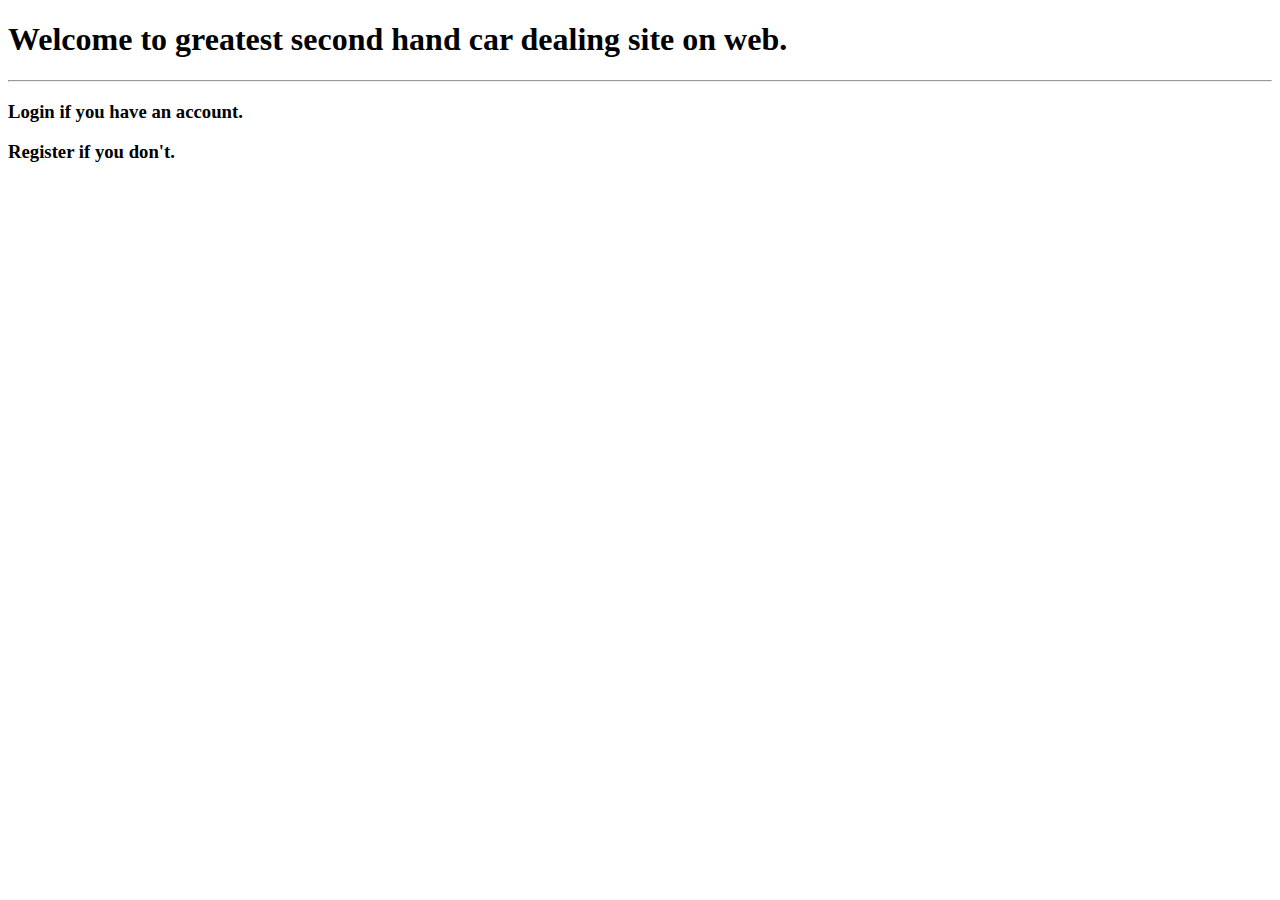
<file: src/main/resources/templates/index.html>
<!DOCTYPE html>
<html lang="en" xmlns="http://www.w3.org/1999/xhtml"
      xmlns:th="http://www.thymeleaf.org"
      xmlns:sec="http://www.thymeleaf.org/extras/spring-security">
<head>
    <th:block th:include="~{fragments/head}"></th:block>
</head>
<body>

    <header>
        <th:block th:include="~{fragments/nav-bar}"></th:block>
    </header>
    <main>
        <div class="container-fluid" th:class="bg-blur">
        <h1 class="text-white">Welcome to greatest second hand car dealing site on web.</h1>
        <hr class="bg-dark hr-2"/>
        <h3 class="text-white"><a class="text-black" th:href="@{/users/login}">Login</a> if you have an
            account.</h3>
        <h3 class="text-white"><a class="text-black" th:href="@{/users/register}">Register</a> if you
            don't.</h3>
        </div>
    </main>
    <footer>
        <th:block th:include="~{fragments/footer}"></th:block>
    </footer>

</body>
</html>
</file>
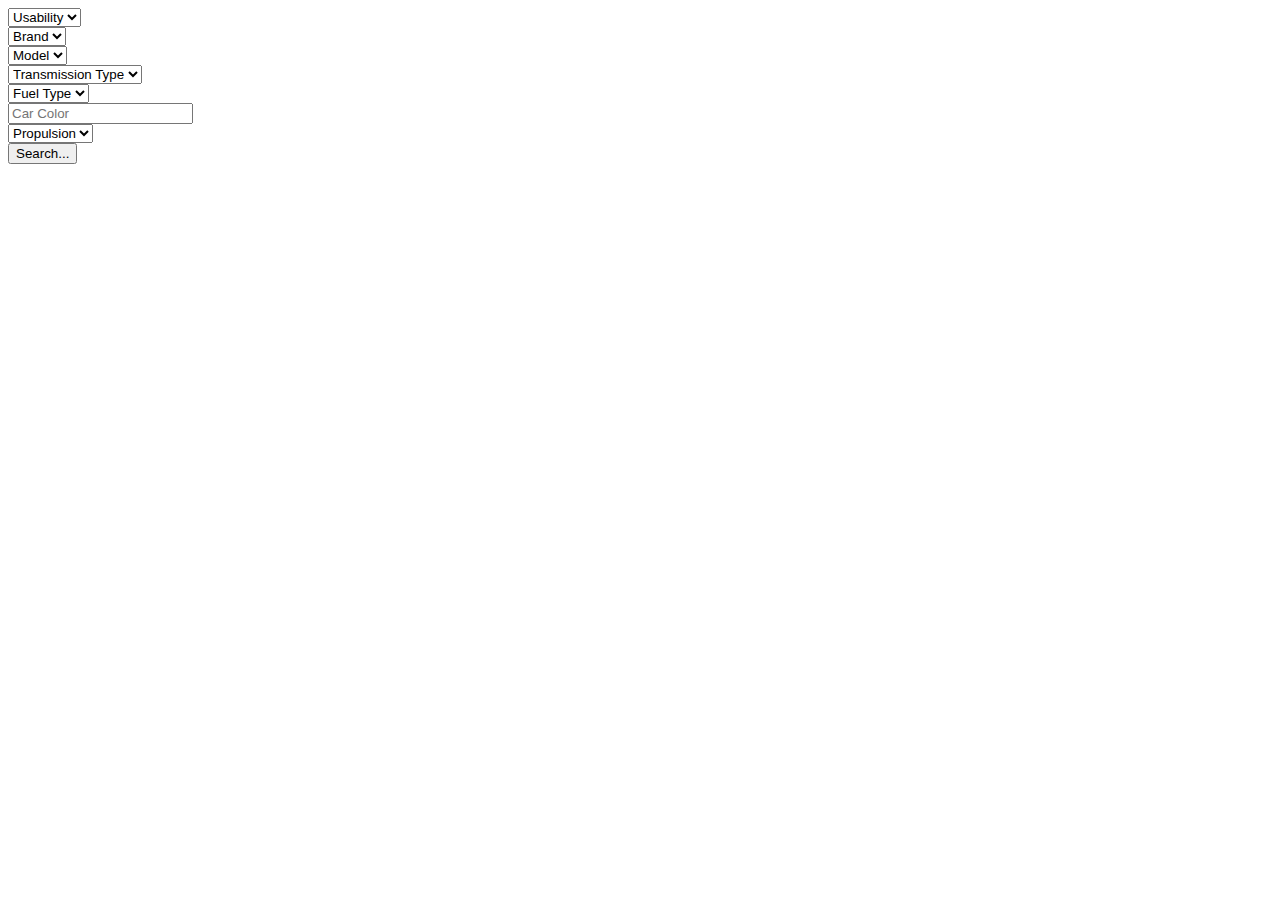
<file: src/main/resources/templates/home.html>
<!DOCTYPE html>
<html lang="en" xmlns="http://www.w3.org/1999/xhtml"
      xmlns:th="http://www.thymeleaf.org">

<head>
    <th:block th:include="~{fragments/head}"></th:block>
</head>
<body>
<div class="container-fluid">
    <header>
        <th:block th:include="~{fragments/nav-bar}"></th:block>
    </header>
    <main>
        <div class="login d-flex justify-content-center mt-3">
            <form method="get" action="/announcement/all">
            <div class="row">
                <div class="col-3">
                    <select class="form-control" name="usability">
                        <option selected="selected">Usability</option>
                        <option th:each="usability : ${T(com.project.autodealz.data.entities.enumerations.Usability).values()}"
                                th:value="${usability}" th:text="${usability}"></option>
                    </select>
                </div>
                <div class="col-3">
                    <select class="form-control" id="brand-select" name="brand">
                        <option selected="selected">Brand</option>
                        <option th:each="brand : ${brands}"
                                th:value="${brand.name}" th:text="${brand.name}"></option>
                    </select></div>
                <div class="col-3">
                    <select class="form-control" name="model">
                        <option selected="selected">Model</option>
                        <option th:each="model : ${carModels}"
                                th:value="${model.name}" th:text="${model.name}"
                                th:class="|${model.brand.name} car-model|"></option>
                    </select></div>
                <div class="col-3">
                    <select class="form-control" name="trasmissionType">
                        <option selected="selected">Transmission Type</option>
                        <option th:each="transm : ${T(com.project.autodealz.data.entities.enumerations.TransmissionType).values()}"
                                th:value="${transm}" th:text="${transm}"></option>
                    </select>
                </div>
                <div class="col-3">
                    <select class="form-control" name="fuelType">
                        <option selected="selected">Fuel Type</option>
                        <option th:each="fuel : ${T(com.project.autodealz.data.entities.enumerations.FuelType).values()}"
                                th:value="${fuel}" th:text="${fuel}"></option>
                    </select>
                </div>
                <div class="form-group">
                    <input type="text" name="carColor" class="form-control" placeholder="Car Color"
                           required>
                </div>
                <div class="col-3">
                    <select class="form-control" name="propulsion">
                        <option selected="selected">Propulsion</option>
                        <option th:each="prop : ${T(com.project.autodealz.data.entities.enumerations.Propulsion).values()}"
                                th:value="${prop}" th:text="${prop}"></option>
                    </select>
                </div>
                <div class="col-3">
                    <div class="button-holder mt-0 d-flex justify-content-center">
                        <button type="submit" class="btn bg-hero glow-button">Search...</button>
                    </div>

                </div>
                <h2 th:text="${welcomingMessage}" class="d-flex mx-auto text-light"></h2>
            </div>
            </form>
        </div>
    </main>
    <footer>
        <th:block th:include="~{fragments/footer}"></th:block>
    </footer>
</div>
<script>
    $('.car-model').hide();
    $('#brand-select').change(function () {
        $('.car-model').hide();
        let selectedModel = $(this).val();
        $('.' + selectedModel).show();
    });
</script>
</body>
</html>
</file>
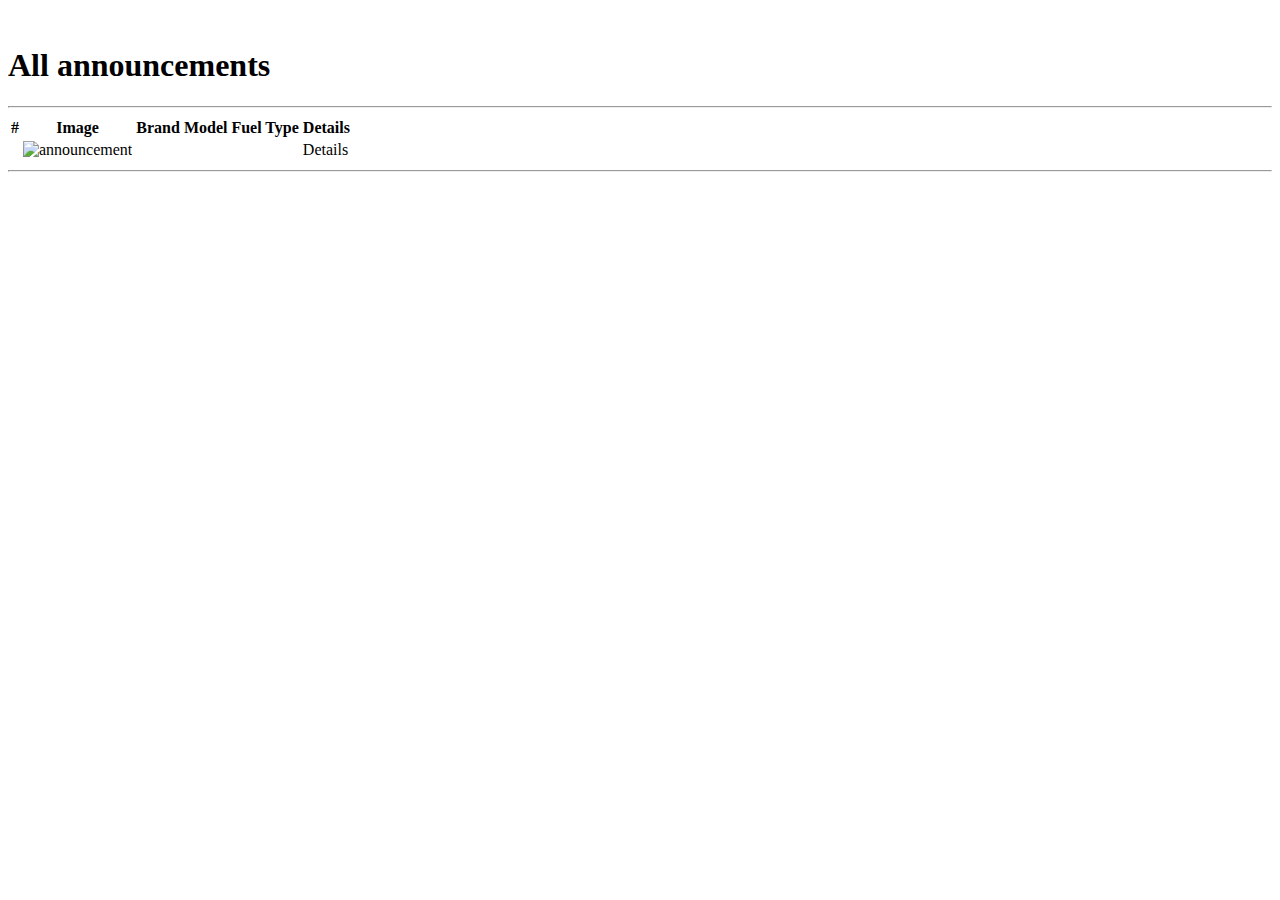
<file: src/main/resources/templates/announcement/all-announcements.html>
<!DOCTYPE html>
<html lang="en" xmlns="http://www.w3.org/1999/xhtml"
      xmlns:th="http://www.thymeleaf.org">
<head>
    <th:block th:include="~{fragments/head}"></th:block>
</head>
<body>
<div class="container-fluid">
    <header>
        <th:block th:include="~{fragments/nav-bar}"></th:block>
    </header>
    <main class="mt-5">
        <div class="bg-image-announcement-all">
            <span style="visibility: hidden">....</span>
            <h1 class="text-center bold font-weight-bold text-light">All announcements</h1>
            <hr class="hr-2 bg-light">
            <table class="table w-75 mx-auto text-center">
                <thead>
                <tr class="row mx-auto">
                    <th class="col-md-1 text-center text-dark">#</th>
                    <th class="col-md-3 text-center text-dark">Image</th>
                    <th class="col-md-1 text-center text-dark">Brand</th>
                    <th class="col-md-2 text-center text-dark">Model</th>
                    <th class="col-md-2 text-center text-dark">Fuel Type</th>
                    <th class="col-md-2 text-center text-dark">Details</th>
                </tr>
                </thead>
                <tbody>
                <th:block th:each="announcement, iter : ${announcements}">
                    <tr class="row mx-auto text-white">
                        <th class="col-md-1 text-center" th:utext="${iter.index + 1}"></th>
                        <td class="col-md-3">
                            <div class="text-center"><img th:src="${announcement.pictureUrl}" width="100" height="100"
                                                          alt="announcement">
                            </div>
                        </td>
                        <td class="col-md-1 text-center text-dark" th:utext="${announcement.brand.name}"></td>
                        <td class="col-md-2 text-center text-dark" th:utext="${announcement.model.name}"></td>
                        <td class="col-md-2 text-center text-dark" th:utext="${announcement.fuelType.name()}"></td>
                        <td class="col-md-2 text-center">
                        <a th:href="@{/announcement/details/{id}(id=${announcement.id})}"
                                class="btn btn-secondary glow-button font-weight-bold text-white">Details</a>
                        </td>
                    </tr>
                </th:block>
                </tbody>
            </table>
            <hr class="hr-2 bg-dark">
            <span style="visibility: hidden">....</span>
        </div>
    </main>
    <footer>
        <th:block th:include="~{fragments/footer}"></th:block>
    </footer>
</div>
</body>
</html>
</file>
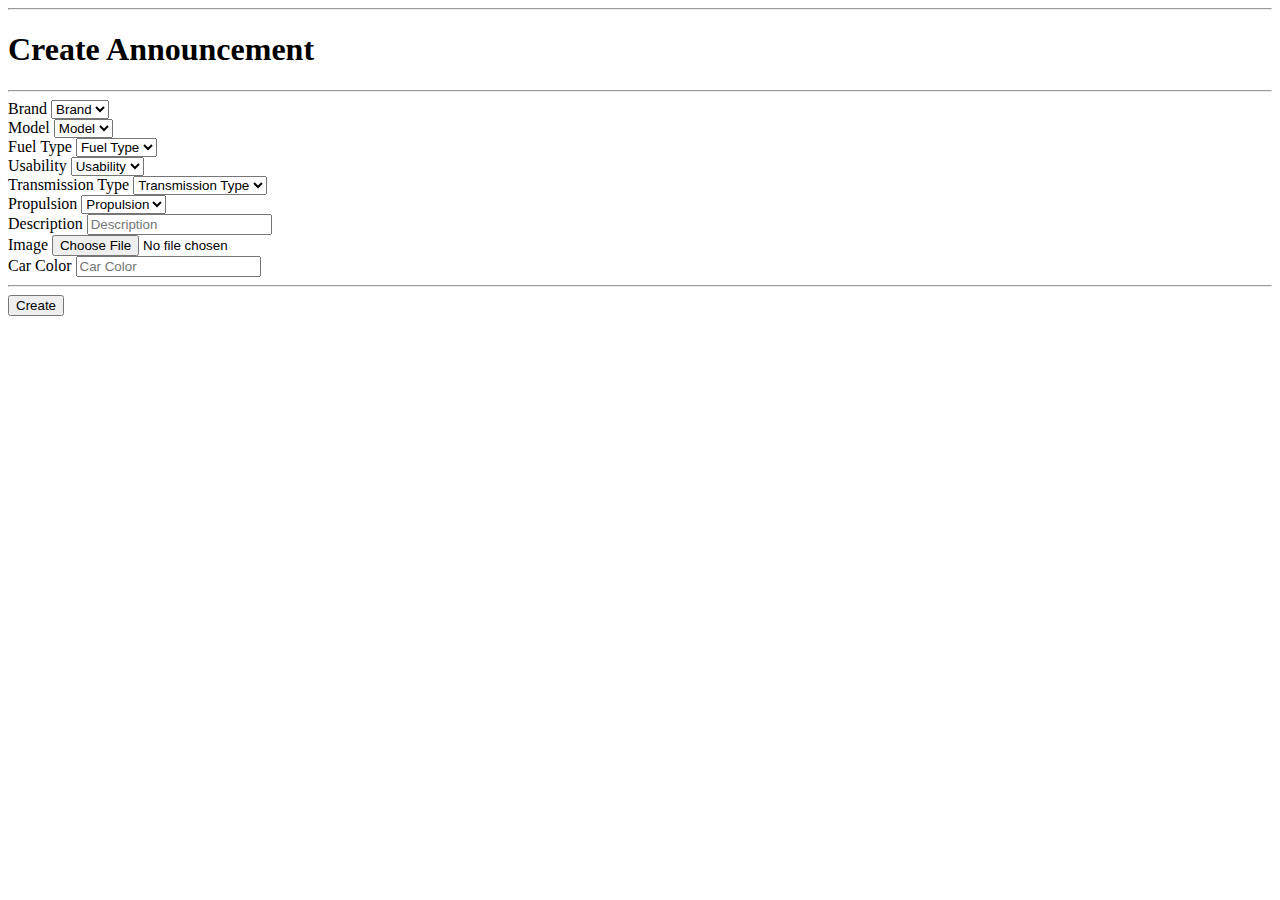
<file: src/main/resources/templates/announcement/create-announcement.html>
<!DOCTYPE html>
<html lang="en" xmlns="http://www.w3.org/1999/xhtml"
      xmlns:th="http://www.thymeleaf.org">
<head>
    <th:block th:include="~{fragments/head}"></th:block>
</head>
<body>
<div class="container-fluid">
    <header>
        <th:block th:include="~{fragments/nav-bar}"></th:block>
    </header>
    <main class="mt-5">
        <div class="bg-image-quote-create">
            <hr class="bg-hero hr-2"/>
            <h1 class="text-center font-weight-bold text-light">Create Announcement</h1>
            <hr class="bg-hero w-25 hr-2"/>
            <form class="mx-auto w-75" enctype="multipart/form-data" th:method="post" th:action="@{/announcement/create}"><input type="hidden"
                                                                                                   name="_csrf"
                                                                                                   value="c95ccb2b-1afa-47bd-bf7b-a5b72739470b">
                <div class="d-flex justify-content-between">
                    <div class="d-flex flex-column w-30">
                        <div class="form-group">
                            <label class="text-white mb-1">Brand</label>
                            <select name="brand" class="form-control" id="brand-select">
                                <option selected="selected">Brand</option>
                                <option th:each="brand : ${brands}"
                                        th:value="${brand.name}" th:text="${brand.name}"></option>
                            </select>
                        </div>
                        <div class="form-group">
                            <label class="text-white mb-1">Model</label>
                            <select name="model" class="form-control">
                                <option selected="selected">Model</option>
                                <option th:each="model : ${carModels}"
                                        th:value="${model.name}" th:text="${model.name}"
                                        th:class="|${model.brand.name} car-model|"></option>
                            </select>
                        </div>
                        <div class="form-group">
                            <label class="text-white mb-1">Fuel Type</label>
                            <select name="fuelType" class="form-control">
                                <option selected="selected">Fuel Type</option>
                                <option th:each="fuel : ${T(com.project.autodealz.data.entities.enumerations.FuelType).values()}"
                                        th:value="${fuel}" th:text="${fuel}"></option>
                            </select>
                        </div>
                    </div>
                    <div class="d-flex flex-column w-30">

                        <div class="form-group">
                            <label class="text-white mb-1">Usability</label>
                            <select name="usability" class="form-control">
                                <option selected="selected">Usability</option>
                                <option th:each="usability : ${T(com.project.autodealz.data.entities.enumerations.Usability).values()}"
                                        th:value="${usability}" th:text="${usability}"></option>
                            </select>
                        </div>
                        <div class="form-group">
                            <label class="text-white mb-1">Transmission Type</label>
                            <select name="transmissionType" class="form-control">
                                <option selected="selected">Transmission Type</option>
                                <option th:each="transm : ${T(com.project.autodealz.data.entities.enumerations.TransmissionType).values()}"
                                        th:value="${transm}" th:text="${transm}"></option>
                            </select>
                        </div>
                        <div class="form-group">
                            <label class="text-white mb-1">Propulsion</label>
                            <select name="propulsion" class="form-control">
                                <option selected="selected">Propulsion</option>
                                <option th:each="prop : ${T(com.project.autodealz.data.entities.enumerations.Propulsion).values()}"
                                        th:value="${prop}" th:text="${prop}"></option>
                            </select>
                        </div>
                    </div>
                    <div class="d-flex flex-column w-30">
                        <div class="form-group">
                            <label class="text-white mb-1">Description</label>
                            <input type="text" class="form-control" placeholder="Description"
                                   name="description">
                        </div>
                        <div class="form-group">
                            <label for="imgUrl" class="text-white mb-1">Image</label>
                            <input type="file" class="form-control" id="imgUrl" placeholder="Image Url..."
                                   name="announcementPicture">
                        </div>
                        <div class="form-group">
                            <label class="text-white mb-1">Car Color</label>
                            <input type="text" class="form-control" placeholder="Car Color"
                                   required name="color">
                        </div>
                    </div>
                </div>
                <hr class="bg-hero hr-2"/>
                <div class="button-holder mt-0 d-flex justify-content-center">
                    <button type="submit" class="btn bg-hero glow-button">Create</button>
                </div>
            </form>
            <span style="visibility: hidden">....</span>
        </div>
    </main>
    <footer>
        <th:block th:include="~{fragments/footer}"></th:block>
    </footer>
</div>
<script>
    $('.car-model').hide();
    $('#brand-select').change(function () {
        $('.car-model').hide();
        let selectedModel = $(this).val();
        $('.' + selectedModel).show();
    });
</script>
</body>
</html>
</file>
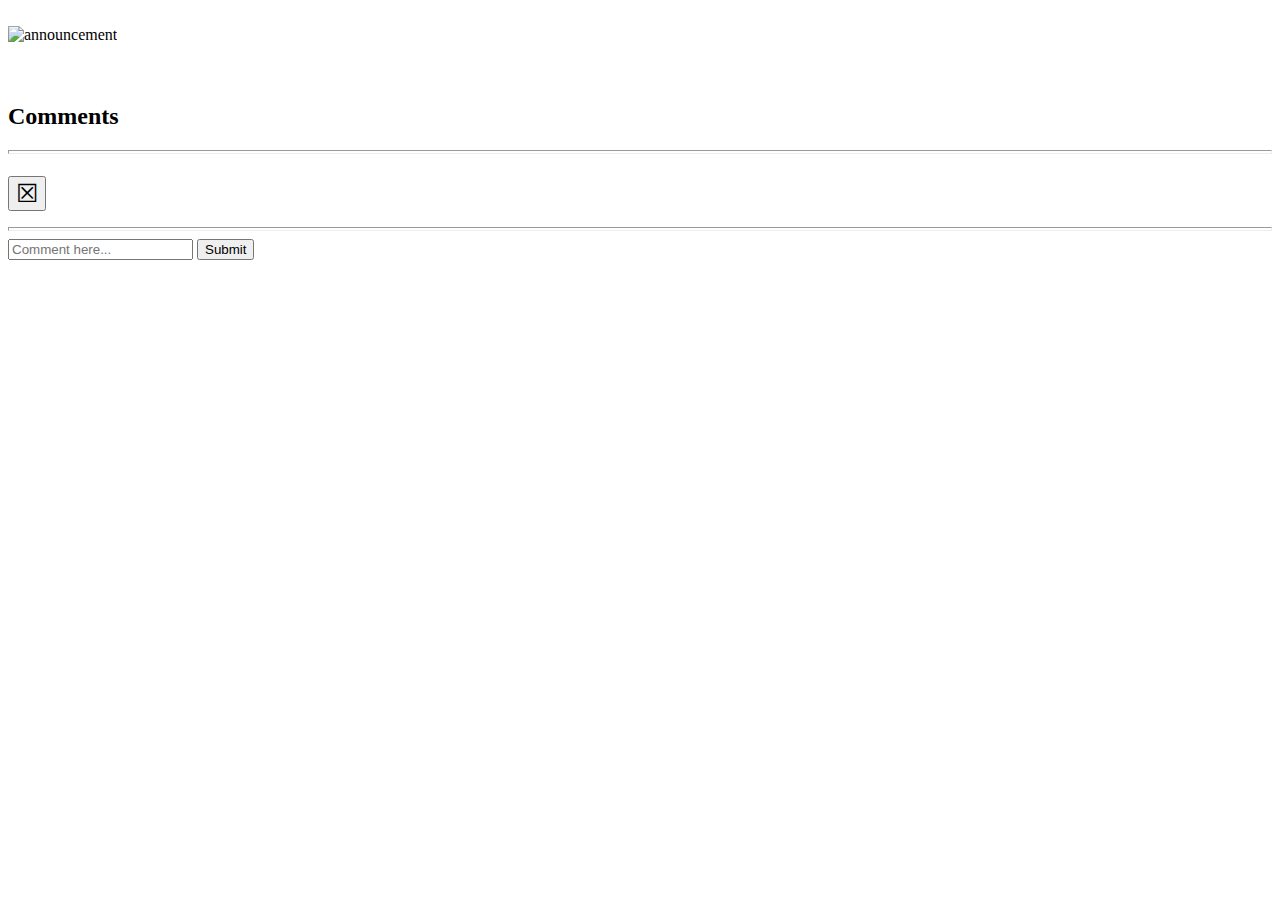
<file: src/main/resources/templates/announcement/details-announcement.html>
<!DOCTYPE html>
<html lang="en" xmlns="http://www.w3.org/1999/xhtml"
      xmlns:th="http://www.thymeleaf.org">
<head>
    <th:block th:include="~{fragments/head}"></th:block>
</head>
<body>
<div class="container-fluid">
    <header>
        <th:block th:include="~{fragments/nav-bar}"></th:block>
    </header>
    <main class="mt-3">
        <div class="car-announcement-data d-flex justify-content-between w-100">
            <div class="bg-image-announcement-details text-center w-30">
                <span style="visibility: hidden">....</span>
                <div class="text-center mt-5">
                    <img th:src="${announcement.pictureUrl}" width="200" height="200" alt="announcement">
                </div>
                <div class="row">
                    <div class="col col-md-12 mt-5 text-dark">
                        <h1 th:utext="'Brand: ' + ${announcement.brandName}"></h1>
                    </div>
                </div>
                <div class="row">
                    <div class="col col-md-12 text-dark">
                        <h4 th:utext="'Model: ' + ${announcement.modelName}"></h4>
                    </div>
                </div>
                <div class="row">
                    <div class="col col-md-12 text-dark">
                        <h4 th:utext="'Fuel Type: ' + ${announcement.fuelType}"></h4>
                    </div>
                </div>
                <div class="row">
                    <div class="col col-md-12 text-dark">
                        <h4 th:utext="'Usability: ' + ${announcement.usability}"></h4>
                    </div>
                </div>
                <div class="row">
                    <div class="col col-md-12 text-dark">
                        <h4 th:utext="'Transmission Type: ' + ${announcement.transmissionType}"></h4>
                    </div>
                </div>
                <div class="row">
                    <div class="col col-md-12 text-dark">
                        <h4 th:utext="'Propulsion: ' + ${announcement.propulsion}"></h4>
                    </div>
                </div>
                <div class="row">
                    <div class="col col-md-12 text-dark">
                        <h4 th:utext="'Color: ' + ${announcement.color}"></h4>
                    </div>
                </div>
                <div class="row">
                    <div class="col col-md-12 mt-3 text-dark">
                        <h4 th:utext="'Description: ' + ${announcement.description}"></h4>
                    </div>
                </div>
                <span style="visibility: hidden">....</span>
            </div>
            <div class="w-60 bg-faded-ad car-announcement-comments">
                <h2 class="text-center text-white font-weight-bold mt-3">Comments</h2>
                <hr style="height: 2px;" class="bg-dark w-75"/>
                <div class="comments mx-4 mb-3">
                    <th:block th:each="comment : ${announcement.comments}">
                        <div class="comment border-black-2 rounded px-3 py-2 mt-2" th:id="${comment.id}">
                            <div class="d-flex justify-content-between">
                                <h5 class="text-left text-white font-weight-bold"
                                    th:text="${comment.userUsername}"></h5>
                                <th:block th:if="${comment.userUsername} == ${usersCommentUsername}">
                                    <button class="btn bg-transparent delete-comment"><span
                                            style="font-size: 25px;">&#9746;</span></button>
                                </th:block>
                            </div>
                            <p class="text-white " th:text="${comment.content}"></p>
                        </div>
                    </th:block>
                </div>
                <hr style="height: 2px;" class="bg-dark w-75 mt-3"/>
                <div class="comment-form">
                    <div class="form-group d-flex justify-content-around">
                        <input type="text" class="form-control w-75" name="content" id="content"
                               placeholder="Comment here..."/>
                        <button id="comment-button" type="button" class="btn btn-dark">Submit</button>
                    </div>
                </div>
            </div>
        </div>
    </main>
    <footer>
        <th:block th:include="~{fragments/footer}"></th:block>
    </footer>
</div>
<script th:inline="javascript">
    let commentTemplate =
        '<div class="comment border-black-2 rounded px-3 py-2 mt-2" id="(commentId)">' +
        '    <div class="d-flex justify-content-between">' +
        '        <h5 class="text-left text-white font-weight-bold">(commentUserUsername)</h5>' +
        '        <button class="btn bg-transparent delete-comment"><span style="font-size: 25px;">&#9746;</span></button>' +
        '    </div>' +
        '    <p class="text-white">(commentContent)</p>' +
        '</div>';

    let carAnnouncementId = [[${announcement.id}]];

    $('#comment-button').click(function () {
        let commentContent = $('#content').val();

        if (commentContent.length > 0) {
            fetch(`/announcement/details/${carAnnouncementId}/comment`, {
                method: 'POST',
                headers: {
                    'Content-Type': 'application/json'
                },
                body: JSON.stringify({content: commentContent})
            })
                .then(response => response.json())
                .then(json => {
                    let newComment = $(commentTemplate
                        .replace('(commentId)', json.id)
                        .replace('(commentUserUsername)', json.userUsername)
                        .replace('(commentContent)', json.content));

                    $('.comments').append(newComment);

                    $('.delete-comment:last-child').click(function () {
                        let commentElement = $(this).parent().parent();
                        let id = commentElement.attr('id');

                        fetch(`/announcement/comments/delete/${id}`, {
                            method: 'POST',
                            headers: {
                                'Content-Type': 'application/json'
                            }
                        })
                            .then(response => response.json())
                            .then(json => {
                                $(commentElement).remove();
                            })
                            .catch(err => {
                                throw err;
                            });
                    });
                })
                .catch(err => {
                    throw err;
                });
        }
    });

    $('.delete-comment').click(function () {
        let commentElement = $(this).parent().parent();
        let id = commentElement.attr('id');

        fetch(`/announcement/comments/delete/${id}`, {
            method: 'POST',
            headers: {
                'Content-Type': 'application/json'
            }
        })
            .then(response => response.json())
            .then(json => {
                $(commentElement).remove();
            })
            .catch(err => {
                throw err;
            });
    });
</script>
</body>
</html>
</file>
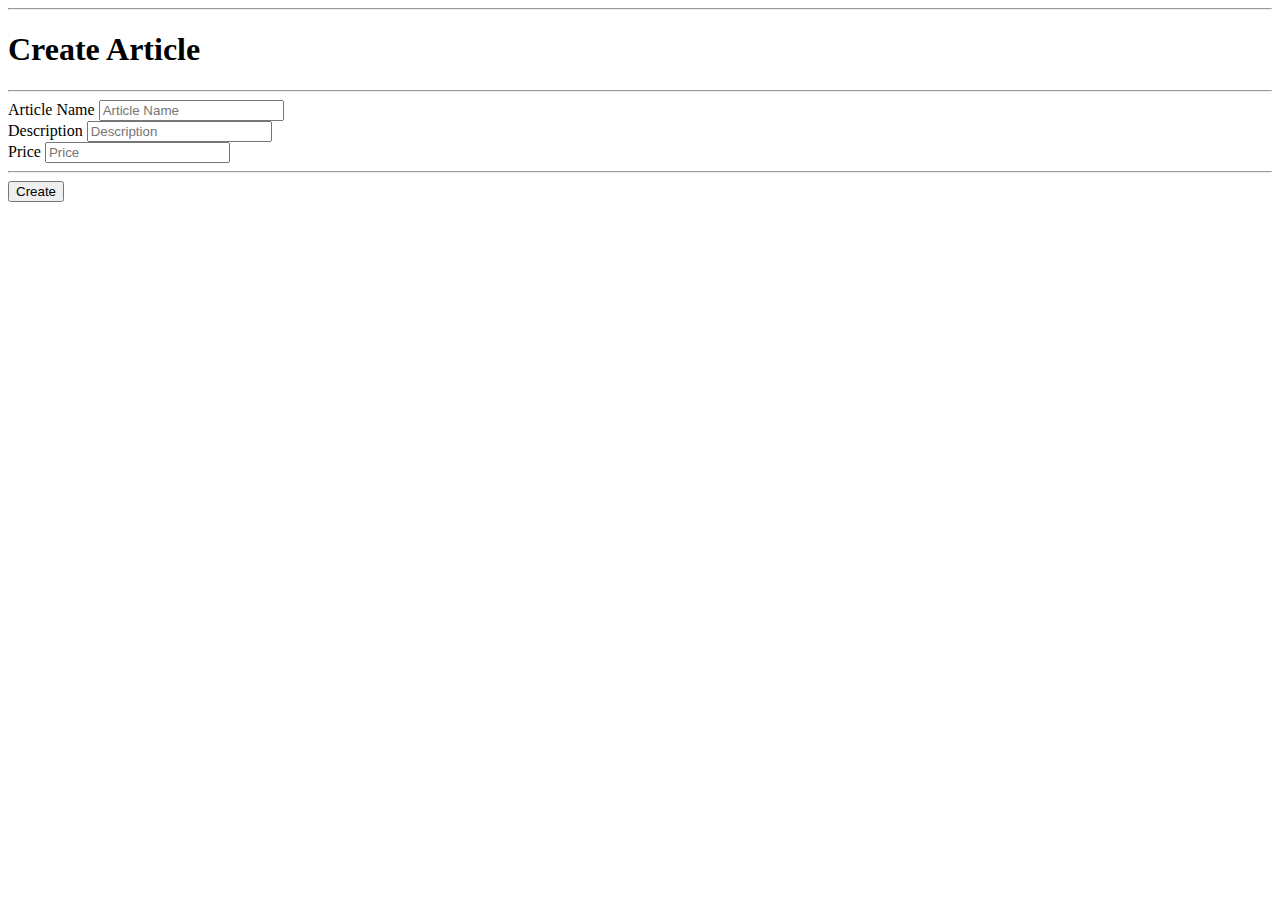
<file: src/main/resources/templates/fanShop/createArticle.html>
<!DOCTYPE html>
<html lang="en" xmlns="http://www.w3.org/1999/xhtml"
      xmlns:th="http://www.thymeleaf.org">
<head>
    <th:block th:include="~{fragments/head}"></th:block>
</head>
<body>
<div class="container-fluid">
    <header>
        <th:block th:include="~{fragments/nav-bar}"></th:block>
    </header>
    <main class="mt-5">
        <div class="bg-image-article-create">
            <hr class="bg-hero hr-2"/>
            <h1 class="text-center font-weight-bold text-light">Create Article</h1>
            <hr class="bg-hero w-25 hr-2"/>
            <form class="mx-auto w-75" enctype="multipart/form-data" th:method="post" th:action="@{/fanShop/create}">
                <input type="hidden"
                       name="_csrf"
                       value="c95ccb2b-1afa-47bd-bf7b-a5b72739470b">
                <div class="d-flex justify-content-between">
                    <div class="d-flex flex-column w-30">
                        <div class="d-flex flex-column w-30">
                            <div class="form-group">
                                <label class="text-white mb-1">Article Name</label>
                                <input type="text" class="form-control" placeholder="Article Name"
                                       name="article name">
                            </div>
                            <div class="form-group">
                                <label class="text-white mb-1">Description</label>
                                <input type="text" class="form-control" placeholder="Description"
                                       name="description">
                            </div>
                            <div class="form-group">
                                <label class="text-white mb-1">Price</label>
                                <input type="text" class="form-control" placeholder="Price"
                                       name="price">
                            </div>
                        </div>
                    </div>
                    <hr class="bg-hero hr-2"/>
                    <div class="button-holder mt-0 d-flex justify-content-center">
                        <button type="submit" class="btn bg-hero glow-button">Create</button>
                    </div>
                </div>
            </form>
            <span style="visibility: hidden">....</span>
        </div>
    </main>
    <footer>
        <th:block th:include="~{fragments/footer}"></th:block>
    </footer>
</div>
</body>
</html>
</file>
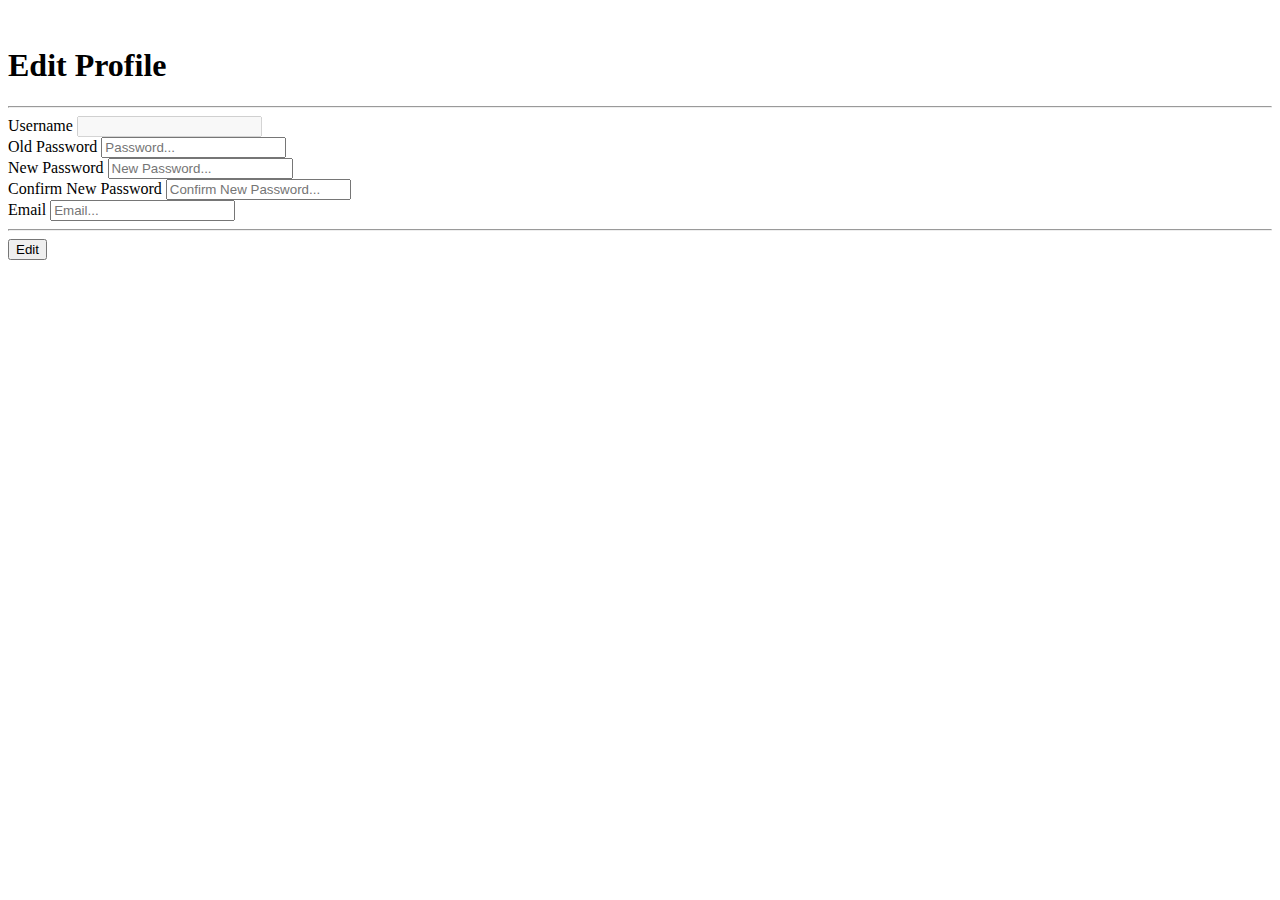
<file: src/main/resources/templates/user/edit-profile.html>
<!DOCTYPE html>
<html lang="en" xmlns="http://www.w3.org/1999/xhtml"
      xmlns:th="http://www.thymeleaf.org">
<head>
    <th:block th:include="~{fragments/head}"></th:block>
</head>
<body>
<div class="container-fluid">
    <header>
        <th:block th:include="~{fragments/nav-bar}"></th:block>
    </header>
    <main class="mt-5">
        <div class="bg-image-quote-create">
            <span style="visibility: hidden">....</span>
            <h1 class="text-center font-weight-bold text-light">Edit Profile</h1>
            <hr class="hr-2 bg-dark w-25">
            <form class="form w-25 mx-auto text-light" th:action="@{/users/edit}" th:method="patch"><input type="hidden"
                                                                                                name="_csrf"
                                                                                                value="80417983-fe8b-45c7-963e-31f6915a1560">
                <div class="form-group">
                    <label for="username" class="mb-1">Username</label>
                    <input type="text" th:value="${model.username}" class="form-control" name="username" id="username"
                           disabled>
                </div>
                <div class="form-group">
                    <label for="oldPassword" class="mb-1">Old Password</label>
                    <input type="password" class="form-control" id="oldPassword" placeholder="Password..."
                           name="oldPassword"
                           required>
                </div>
                <div class="form-group">
                    <label for="password" class="mb-1">New Password</label>
                    <input type="password" class="form-control" id="password" placeholder="New Password..."
                           name="password">
                </div>
                <div class="form-group">
                    <label for="confirmPassword" class="mb-1">Confirm New Password</label>
                    <input type="password" class="form-control" id="confirmPassword"
                           placeholder="Confirm New Password..."
                           name="confirmPassword">
                </div>
                <div class="form-group">
                    <label for="email" class="mb-1">Email</label>
                    <input type="email" th:value="${model.email}" class="form-control" id="email" placeholder="Email..."
                           name="email">
                </div>
                <hr class="hr-2 bg-dark">
                <div class="button-holder d-flex justify-content-center">
                    <button type="submit" class="btn btn-dark">Edit</button>
                </div>
            </form>
            <span style="visibility: hidden">....</span>
        </div>
    </main>
    <footer>
        <th:block th:include="~{fragments/footer}"></th:block>
    </footer>
</div>
</body>
</html>
</file>
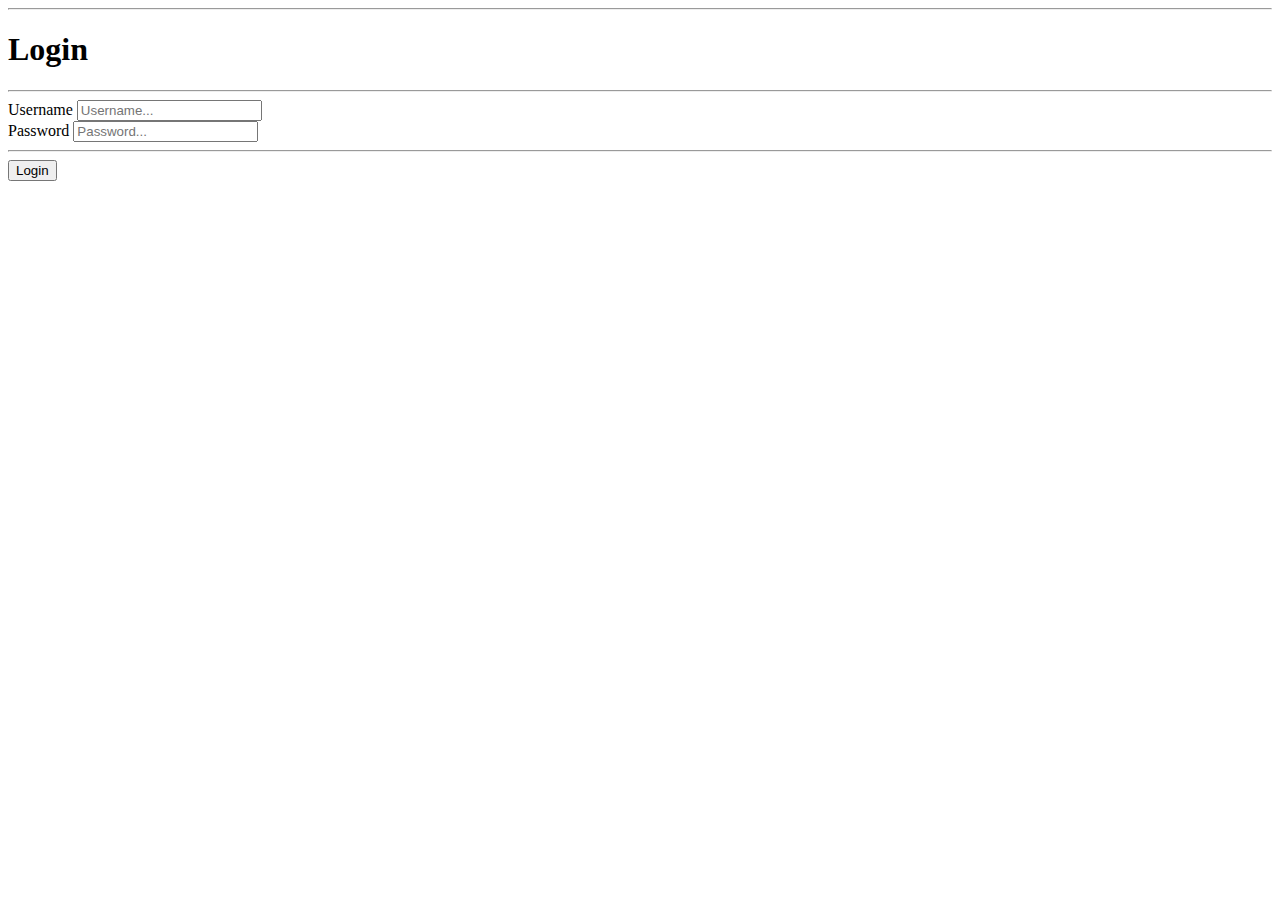
<file: src/main/resources/templates/user/login.html>
<!DOCTYPE html>
<html lang="en" xmlns="http://www.w3.org/1999/xhtml"
      xmlns:th="http://www.thymeleaf.org">
<head>
    <th:block th:include="~{fragments/head}"></th:block>
</head>
<body>
<div class="container-fluid">
    <header>
        <th:block th:include="~{fragments/nav-bar}"></th:block>
    </header>
    <main class="mt-5">
        <div class="bg-image-home">
            <hr class="bg-hero hr-2"/>
            <h1 class="text-center text-white">Login</h1>
            <hr class="bg-hero w-25 hr-2"/>
            <form class="mx-auto w-25" th:method="post" th:action="@{/users/login}">
                <input type="hidden" name="_csrf" value="c95ccb2b-1afa-47bd-bf7b-a5b72739470b">
                <div class="form-group">
                    <label for="username" class="text-white mb-1">Username</label>
                    <input type="text" class="form-control" id="username" placeholder="Username..." name="username">
                </div>
                <div class="form-group">
                    <label for="password" class="text-white mb-1">Password</label>
                    <input type="password" class="form-control" id="password" placeholder="Password..." name="password">
                </div>
                <hr class="bg-hero hr-2"/>
                <div class="button-holder mt-3 d-flex justify-content-center">
                    <button type="submit" class="btn bg-hero glow-button">Login</button>
                </div>
            </form>
            <span style="visibility: hidden">....</span>
        </div>
    </main>
    <footer>
        <th:block th:include="~{fragments/footer}"></th:block>
    </footer>
</div>
<script>

</script>
</body>
</html>
</file>
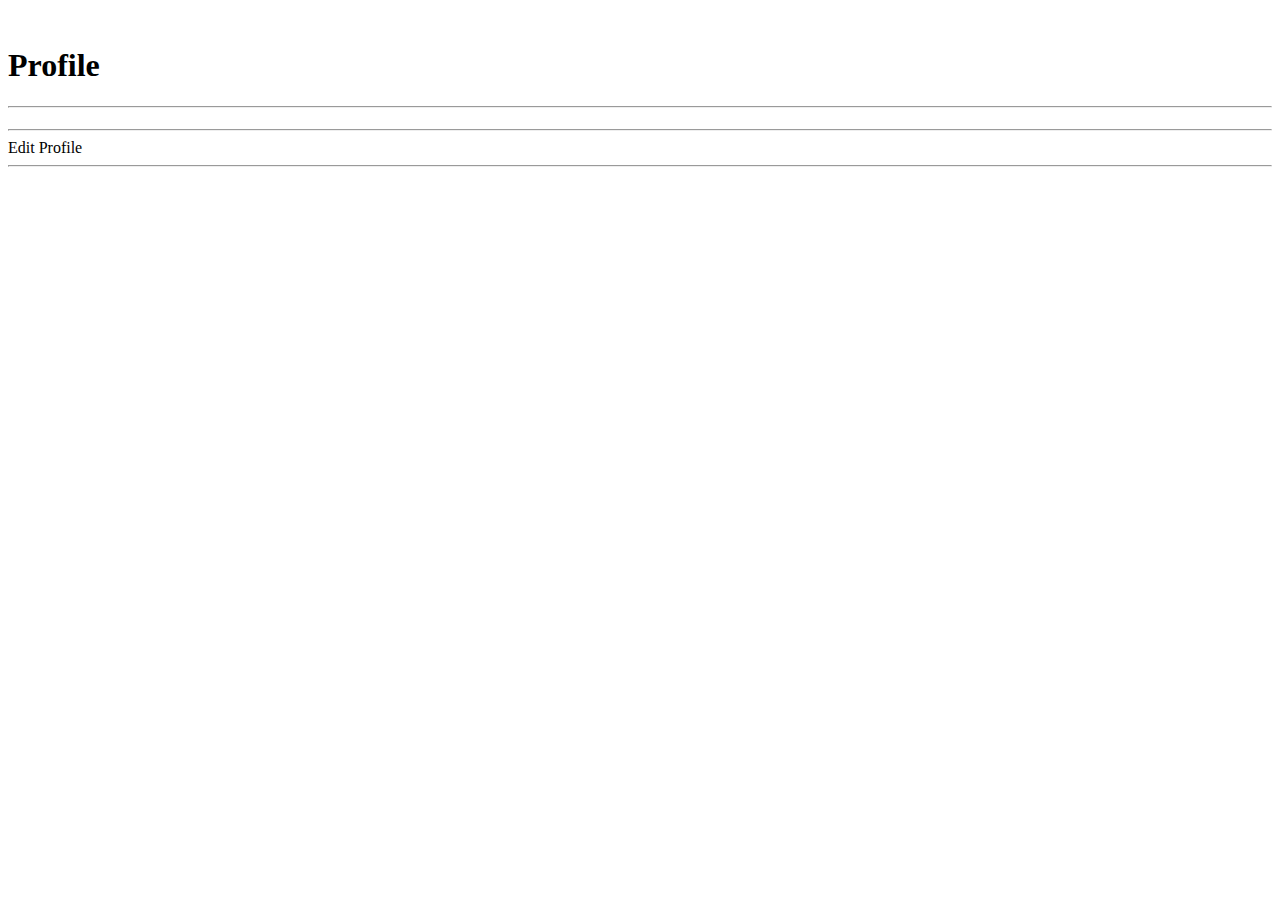
<file: src/main/resources/templates/user/profile.html>
<!DOCTYPE html>
<html lang="en" xmlns="http://www.w3.org/1999/xhtml"
      xmlns:th="http://www.thymeleaf.org">
<head>
    <th:block th:include="~{fragments/head}"></th:block>
</head>
<body>
<div class="container-fluid">
    <header>
        <th:block th:include="~{fragments/nav-bar}"></th:block>
    </header>
    <main class="mt-5">
        <div class="bg-image-quote-create">
            <span style="visibility: hidden">....</span>
            <h1 class="text-center font-weight-bold text-light">Profile</h1>
            <hr class="hr-2 w-25 bg-light">
            <div class="row">
                <div class="col col-md-12 text-center text-light">
                    <h1 th:utext="${model.username}"></h1>
                </div>
            </div>
            <div class="row">
                <div class="col col-md-12 text-center text-light">
                    <h4 th:utext="${model.email}"></h4>
                </div>
            </div>
            <hr class="hr-2 w-25 bg-dark">
            <div class="button-holder d-flex justify-content-center">
                <a th:href="@{/users/edit}" class="btn btn-light">Edit Profile</a>
            </div>
            <hr class="hr-2 w-25 bg-dark">

        </div>
    </main>
    <footer>
        <th:block th:include="~{fragments/footer}"></th:block>
    </footer>
</div>
</body>
</html>
</file>
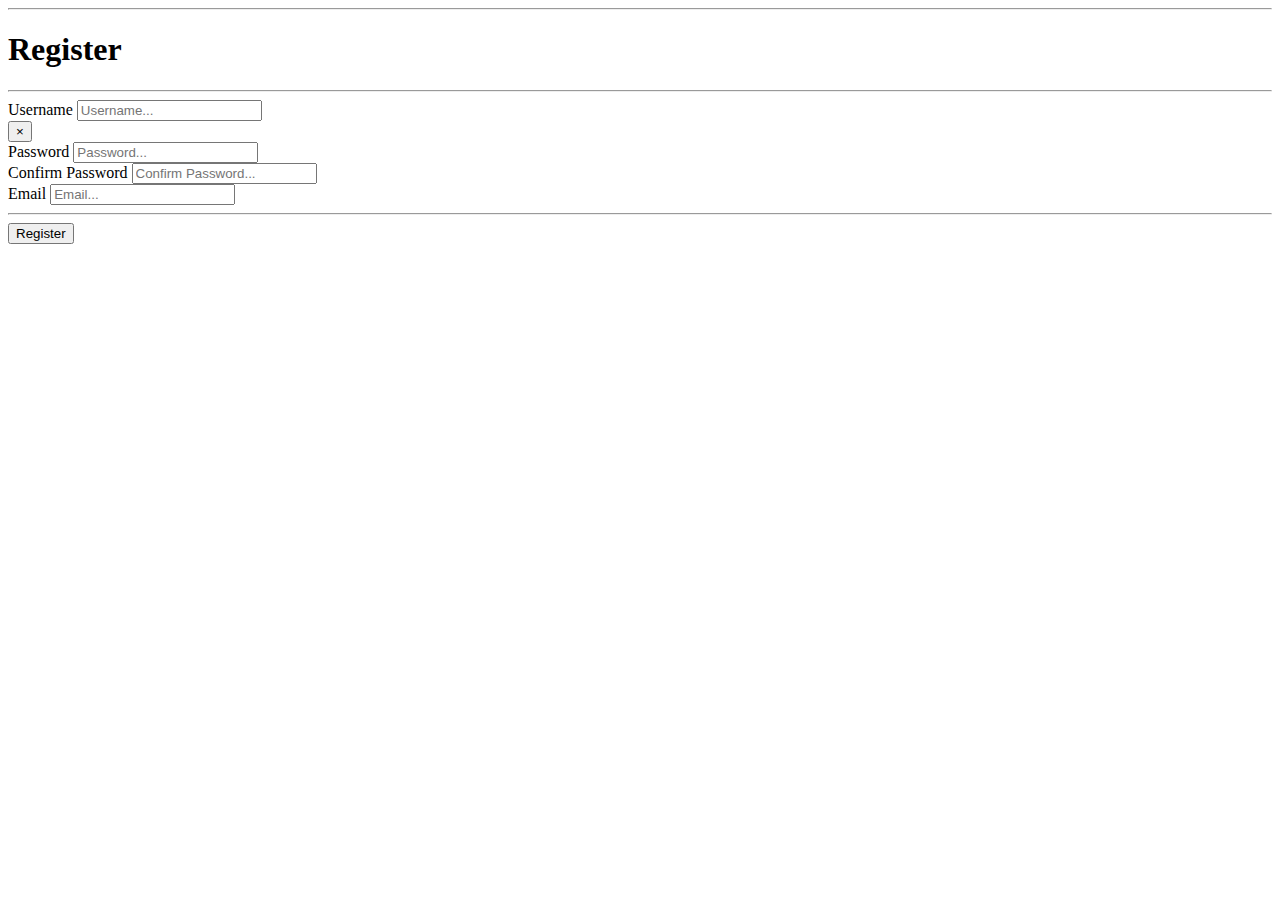
<file: src/main/resources/templates/user/register.html>
<!DOCTYPE html>
<html lang="en" xmlns="http://www.w3.org/1999/xhtml"
      xmlns:th="http://www.thymeleaf.org">
<head>
    <th:block th:include="~{fragments/head}"></th:block>
</head>
<body>
<div class="container-fluid">
    <header>
        <th:block th:include="~{fragments/nav-bar}"></th:block>
    </header>
    <main class="mt-5">
        <div class="bg-image-quote-create">
            <hr class="bg-hero hr-2"/>
            <h1 class="text-center text-white">Register</h1>
            <hr class="bg-hero w-25 hr-2"/>
            <form class="mx-auto w-25" th:method="post" th:action="@{/users/register}" th:object="${model}">
                <input type="hidden" name="_csrf" value="c95ccb2b-1afa-47bd-bf7b-a5b72739470b">
                <div class="form-group">
                    <label for="username" class="text-white mb-1">Username</label>
                    <input type="text" class="form-control" id="username" placeholder="Username..." name="username">

                    <th:block th:if="${#fields.hasErrors('username')}">
                        <div class="alert alert-warning alert-dismissible fade show m-1" role="alert">
                            <small class="error" th:errors="*{username}"></small>
                            <button type="button" class="close" data-dismiss="alert" aria-label="Close">
                                <span aria-hidden="true">&times;</span>
                            </button>
                        </div>
                    </th:block>
                </div>
                <div class="form-group">
                    <label for="password" class="text-white mb-1">Password</label>
                    <input type="password" class="form-control" id="password" placeholder="Password..." name="password">
                </div>
                <div class="form-group">
                    <label for="confirmPassword" class="text-white mb-1">Confirm Password</label>
                    <input type="password" class="form-control" id="confirmPassword" placeholder="Confirm Password..."
                           name="confirmPassword">
                </div>
                <div class="form-group">
                    <label for="email" class="text-white mb-1">Email</label>
                    <input type="email" class="form-control" id="email" placeholder="Email..." name="email">
                </div>
                <hr class="bg-hero hr-2"/>
                <div class="button-holder mt-3 d-flex justify-content-center">
                    <button type="submit" class="btn bg-hero button">Register</button>
                </div>
            </form>
            <span style="visibility: hidden">....</span>
        </div>
    </main>
    <footer>
        <th:block th:include="~{fragments/footer}"></th:block>
    </footer>
</div>
</body>
</html>
</file>
